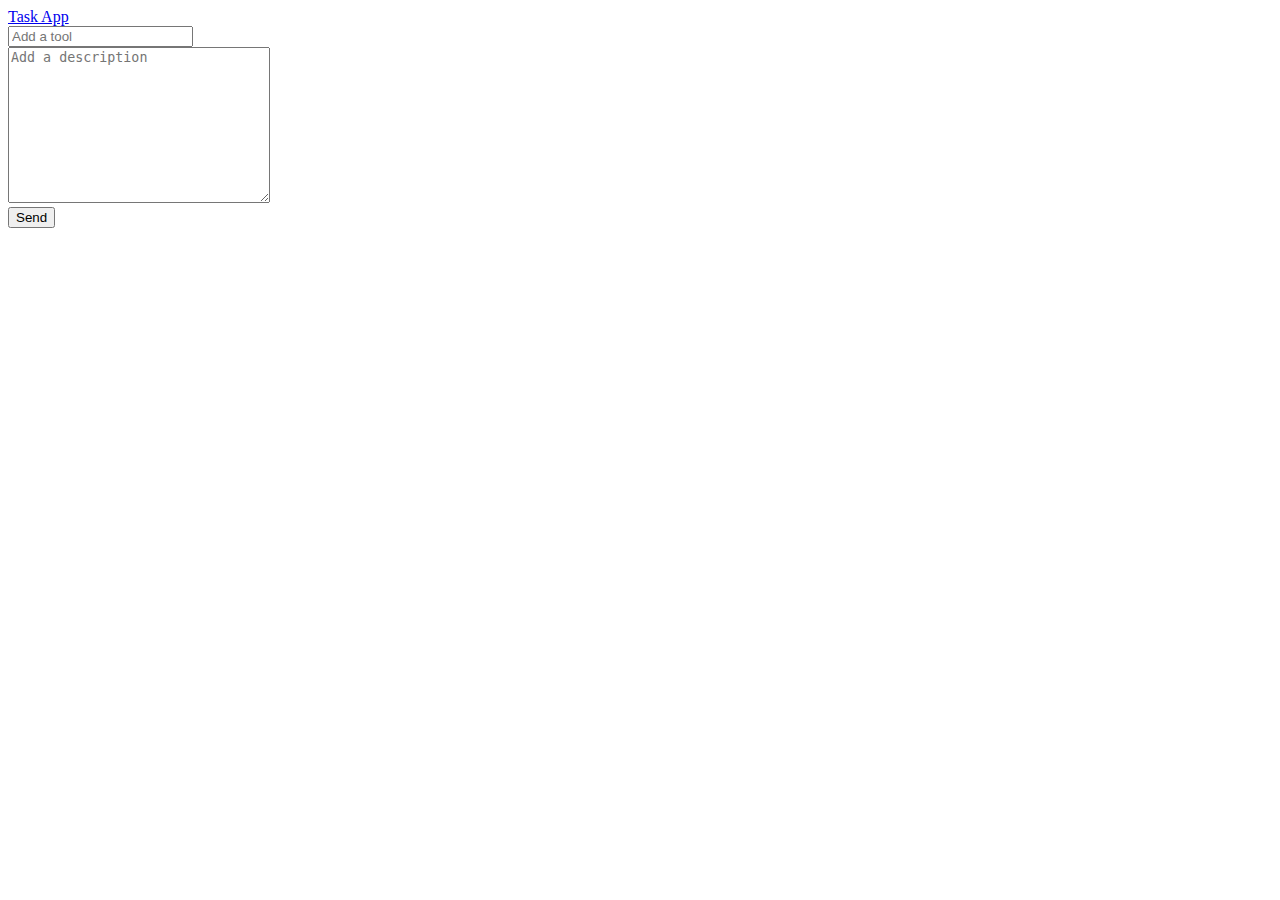
<file: Task App/index.html>
<!DOCTYPE html>
<html lang="en">
<head>
  <meta charset="UTF-8">
  <meta http-equiv="X-UA-Compatible" content="IE=edge">
  <meta name="viewport" content="width=device-width, initial-scale=1.0">
  <title>Document</title>
  <link href="https://cdn.jsdelivr.net/npm/bootstrap@5.2.3/dist/css/bootstrap.min.css" rel="stylesheet" integrity="sha384-rbsA2VBKQhggwzxH7pPCaAqO46MgnOM80zW1RWuH61DGLwZJEdK2Kadq2F9CUG65" crossorigin="anonymous">
  <link rel="stylesheet" href="styles.css">
</head>
<body>
  <nav class="navbar navbar-light bg-light">
    <div class="container">
      <a href="#" class="navbar-brand">Task App</a>
    </div>
  </nav>

  <div class="container">
    <div class="row mt-5">
      <div class="col-md-4">
        <div class="card" >
          <div class="card-body">
            <form id="formTask">
              <div class="form-group">
                <input type="text" id="title" placeholder="Add a tool" class="form-control">
              </div>
              <div class="form-group mt-2">
                <textarea id="description" cols="30" rows="10" class="form-control" placeholder="Add a description"></textarea>
              </div>
              <button type="submit" class="btn btn-primary mt-2">Send</button>
            </form>
          </div>
        </div>
      </div>
      <div class="col-md-8" id="tasks" >
        
      </div>
    </div>
    
  </div>

  <script src="script.js"></script>
  <script src="https://cdn.jsdelivr.net/npm/bootstrap@5.2.3/dist/js/bootstrap.bundle.min.js" integrity="sha384-kenU1KFdBIe4zVF0s0G1M5b4hcpxyD9F7jL+jjXkk+Q2h455rYXK/7HAuoJl+0I4" crossorigin="anonymous"></script>
</body>
</html>
</file>
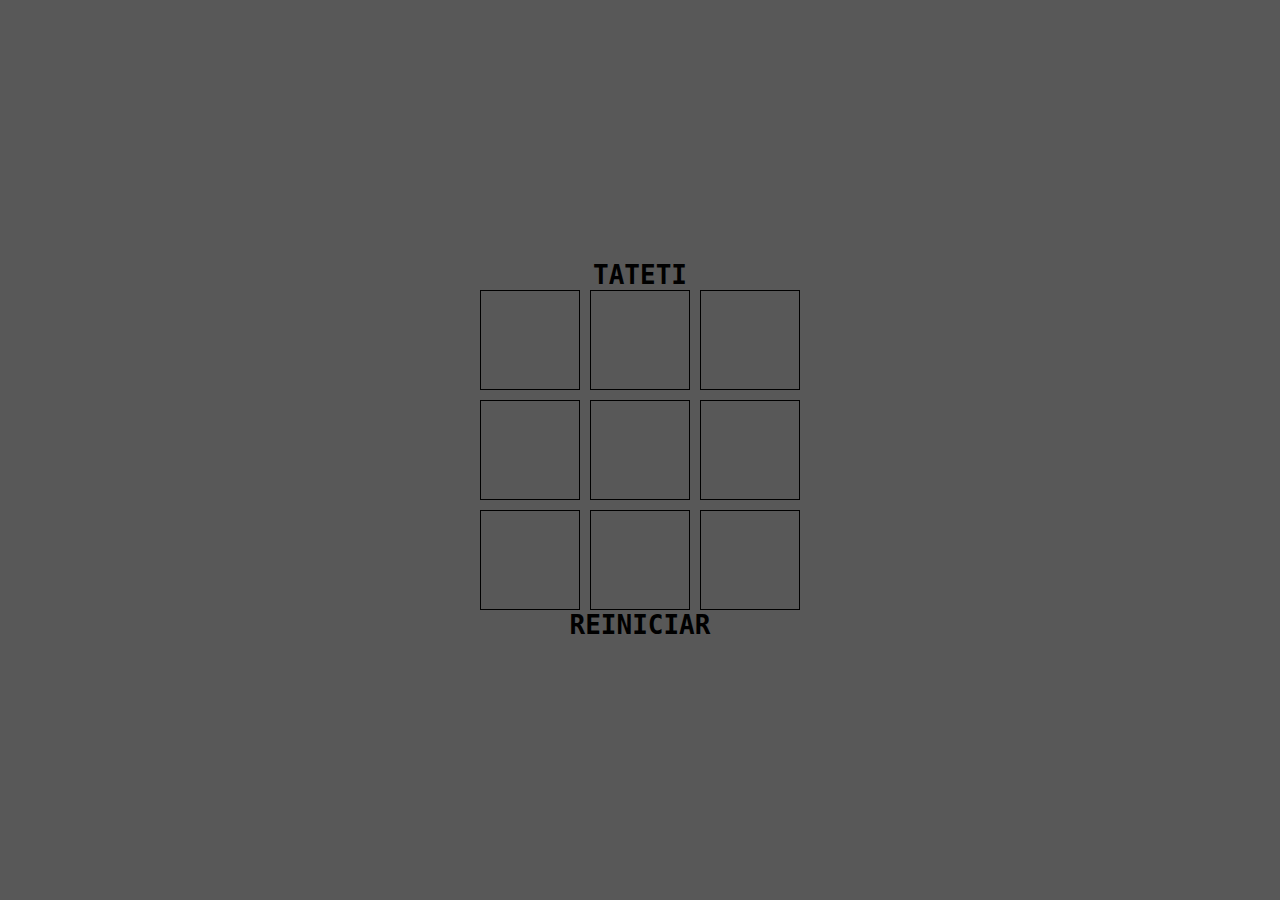
<file: TATETI/index.html>
<!DOCTYPE html>
<html lang="en">
<head>
    <meta charset="UTF-8">
    <meta name="viewport" content="width=device-width, initial-scale=1.0">
    <title>TATETI</title>
    <link rel="stylesheet" href="stylos.css">
    <link href="https://cdn.jsdelivr.net/npm/bootstrap@5.3.0/dist/css/bootstrap.min.css" rel="stylesheet" integrity="sha384-9ndCyUaIbzAi2FUVXJi0CjmCapSmO7SnpJef0486qhLnuZ2cdeRhO02iuK6FUUVM" crossorigin="anonymous">
</head>
<body>
    <h1>TATETI</h1>
    <div class="tabla" id="tabla">
        
    </div>
    <h1 onclick="reiniciar()">REINICIAR</h1>

    <script src="https://cdn.jsdelivr.net/npm/bootstrap@5.3.0/dist/js/bootstrap.bundle.min.js" integrity="sha384-geWF76RCwLtnZ8qwWowPQNguL3RmwHVBC9FhGdlKrxdiJJigb/j/68SIy3Te4Bkz" crossorigin="anonymous"></script>
    <script src="index.js"></script>
</body>
</html>
</file>
<file: Task App/styles.css>
.cardm{
  padding: 20px;
  border: 1px solid #cccccc;
  border-radius: 10px;
  margin-bottom: 10px;
}
</file>
<file: TATETI/stylos.css>
*{
    margin: 0;
    padding: 0;
    box-sizing: border-box;
}

body{
    display: flex;
    justify-content: center;
    align-items: center;
    flex-direction: column;
    height: 100vh;
    background-color: #585858 !important;
    font-family: monospace;
}
.tabla{
    display: flex;
    flex-wrap: wrap;
    column-gap: 10px;
    row-gap: 10px;
    width: 320px;
}
.celda{
    height: 100px;
    width: 100px;
    border: 1px solid black;
    font-size: 48px;
    display: flex;
    justify-content: center;
    align-items: center;
}
.celda:hover{
    cursor: pointer;
}
h1:hover{
    cursor: pointer;
}
</file>
